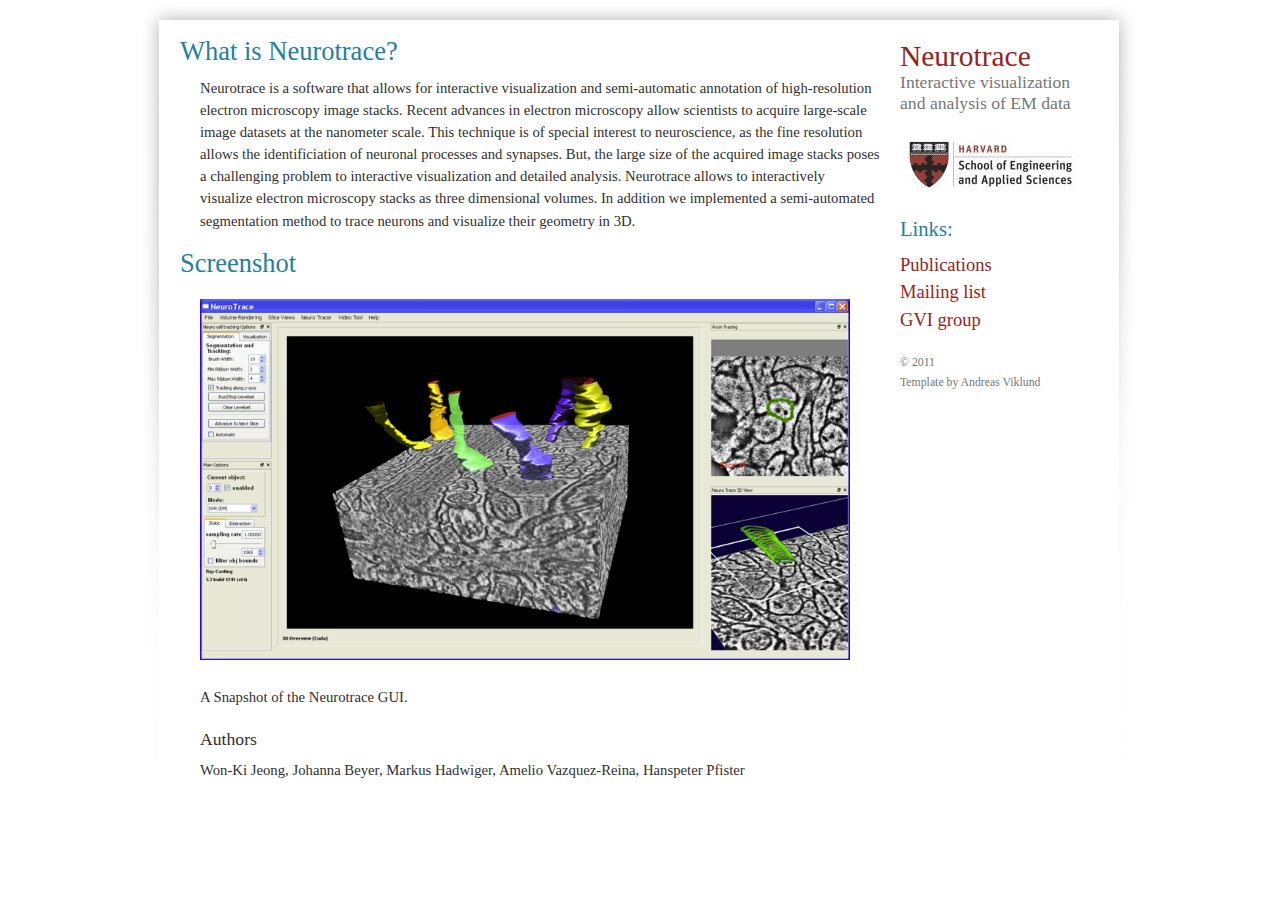
<file: index.html>
<!DOCTYPE html PUBLIC "-//W3C//DTD XHTML 1.0 Strict//EN" "http://www.w3.org/TR/xhtml1/DTD/xhtml1-strict.dtd">
<html xmlns="http://www.w3.org/1999/xhtml" lang="en" xml:lang="en">
<head>
	<meta http-equiv="content-type" content="text/html; charset=utf-8" />
	<meta name="description" content="Neurotrace website" />
	<meta name="keywords" content="Neurotrace,Visualization,Electron Microscopy,Active Ribbons" />
	<meta name="author" content="Verena Kaynig" />
	<link rel="stylesheet" type="text/css" href="basic-reader.css" title="Basic Reader CSS template" media="screen,projection" />
	<title>Neurotrace</title>
</head>

<body>
<div id="wrap">
	<div id="sidebar">
		<h1><a href="index.html">Neurotrace</a></h1>
		<p class="slogan">Interactive visualization and analysis of EM data</p>
		<img width="180" src="SEASLogo_small.jpg" alot="Harvard School of Engineering and Applied Sciences" />
		
		<h2>Links:</h2>
		<ul>
			<li><a href="http://gvi.seas.harvard.edu/paper/ssecrett-and-neurotrace-interactive-visualization-and-analysis-tools-largescale-neuroscience-d">Publications</a></li>
			<li><a href="http://groups.google.com/group/neurotrace?hl=en">Mailing list</a></li>
			<li><a href="http://gvi.seas.harvard.edu/pfister">GVI group</a></li>
		</ul>
		
		<p class="credits">&copy; 2011 <br />
		Template by <a href="http://andreasviklund.com/">Andreas Viklund</a></p>
	</div>

	<div id="content">
		<h2>What is Neurotrace?</h2>
		<p>Neurotrace is a software that allows for interactive visualization and semi-automatic annotation of high-resolution electron microscopy image stacks. Recent advances in electron microscopy allow scientists to acquire large-scale image datasets at the nanometer scale. This technique is of special interest to neuroscience, as the fine resolution allows the identificiation of neuronal processes and synapses. But, the large size of the acquired image stacks poses a challenging problem to interactive visualization and detailed analysis. Neurotrace allows to interactively visualize electron microscopy stacks as three dimensional volumes. In addition we implemented a semi-automated segmentation method to trace neurons and visualize their geometry in 3D.</p>


		
		<h2>Screenshot</h2>
	
		<div id="screenshot">
		<img src="Screenshot_small.png" alt="Neurotrace Screenshot" /> 
		</div>
		<p>A Snapshot of the Neurotrace GUI.</p>

		<h3>Authors</h3>
		<p>Won-Ki Jeong, Johanna Beyer, Markus Hadwiger, Amelio Vazquez-Reina, Hanspeter Pfister</p>

	</div>
	
</div>
</body>  
</html>
<!-- verification -->
</file>
<file: basic-reader.css>
/*
Original design: Basic Reader (v1.0 - Nov 17, 2010) - A free xhtml/css website template by Andreas Viklund.
For more information, see http://andreasviklund.com/templates/basic-reader/
*/

*{margin:0; padding:0;}
body {background:#fff url(background.jpg) top center no-repeat; color:#303030; font:92% Georgia,Times New Roman, serif; line-height:1.5em;}
a {color:#972323; text-decoration:none;}
a:hover {text-decoration:underline;}
p,ul,ol,dl {margin:0 0 20px 20px;}
h1 {color:#972323; font-size:2em; line-height:1.1em;}
h1 a {color:#972323; font-weight:400; text-transform:none;}
h2 {font-size:1.8em; color:#2380a0; margin:0 0 15px;}
h3 {font-size:1.2em; margin:10px 0 8px 20px;}
h1,h2,h3 {font-weight:400;}
#wrap {color:#303030; margin:40px auto; padding:0; width:920px;}
#content {text-align:left; width:700px;}
#sidebar {float:right; line-height:1.4em; width:200px;}
#sidebar ul {font-size:0.9em; list-style:none; margin:0; padding:0 0 15px 0;}
#sidebar li {list-style:none; margin:0 0 5px; padding:0;}
#sidebar li a {font-size:1.4em;}
#sidebar ul ul {line-height:1.2em; margin:8px 0 8px 20px; padding:0;}
#sidebar ul ul li a {font-weight:400;}
#sidebar h2 {font-size: 1.4em;}
#sidebar img {margin-bottom:20px;}
#screenshot img {margin:10px 10px 20px 20px; width:650px; }
.slogan {color:#777; font-size:1.2em; font-weight:400; margin:0 0 20px 0;}
.readmore {text-align:right; margin:0 20px 30px 0;}
.timestamp {font-size:1.2em; margin:-5px 0 15px 0;}
.timestamp a {font-weight:normal;}
.credits {font-size:0.8em; color:#777; margin:0;}
.credits a {color:#777;}
.clear {clear:both;}
</file>
